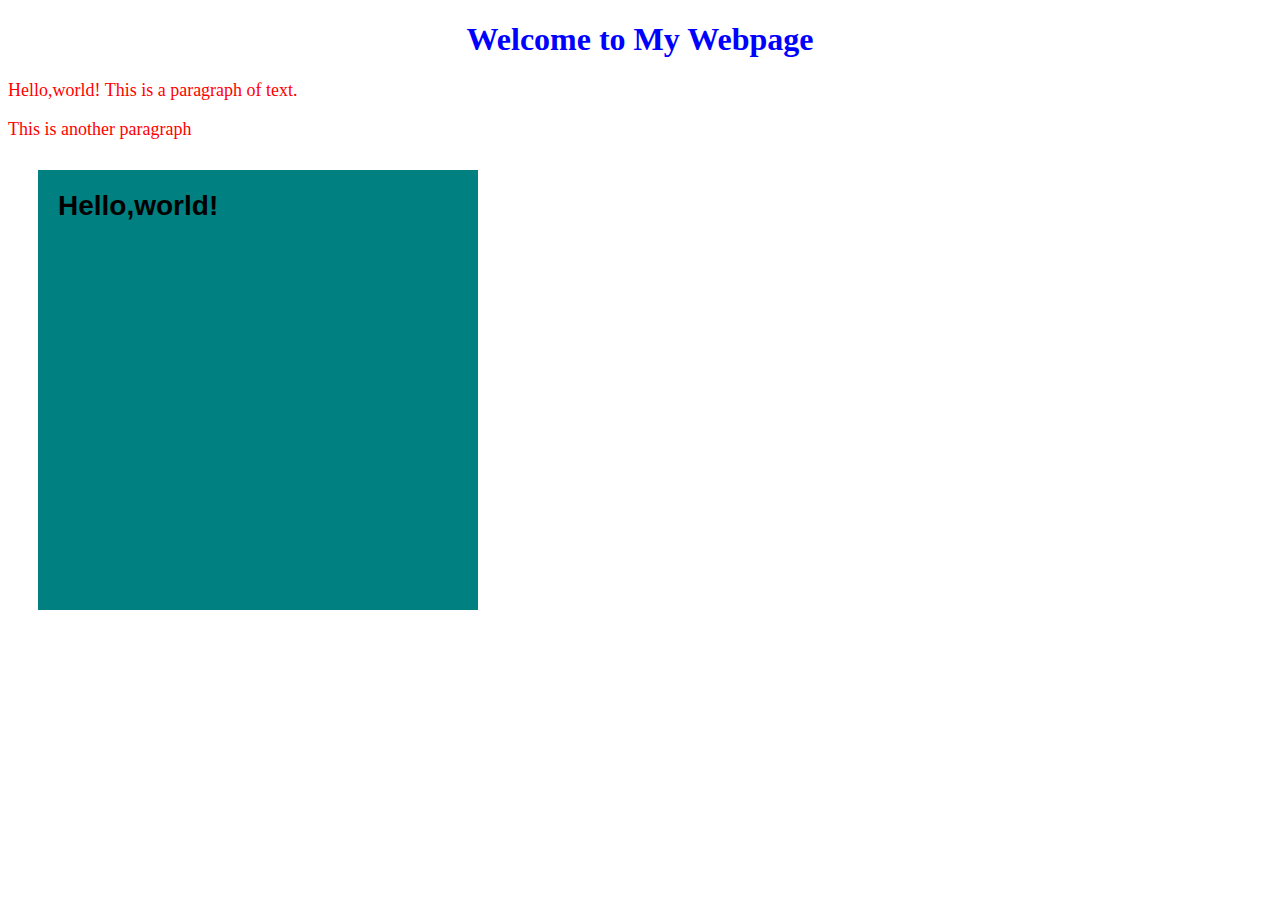
<file: css1.html>
<!DOCTYPE html>
<head>
    <head>
        <title>css1</title>
        <link rel="stylesheet" href="css/styles.css">
    </head>
    <body>
        <h1>Welcome to My Webpage</h1>
        <p>Hello,world! This is a paragraph of text.</p>
        <p>This is another paragraph</p>
        <div>Hello,world!</div>
    </body>
</head>
</file>
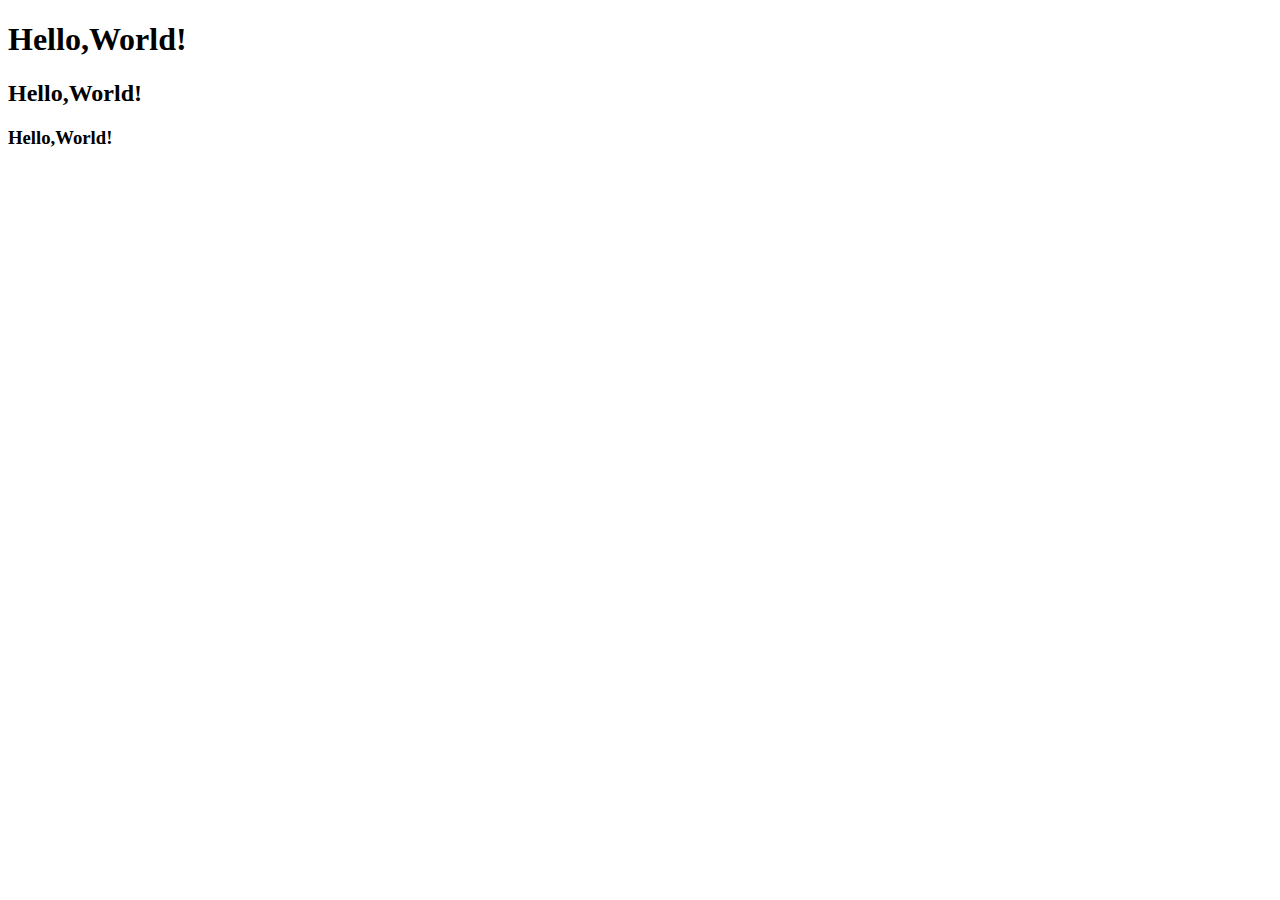
<file: headline.html>
<!DOCTYPE html>
<html>
    <head>
        <title>
            My webpage!
        </title>
    </head>
    <body>
        <h1>Hello,World!</h1>
        <h2>Hello,World!</h2>
        <h3>Hello,World!</h3>
    </body>
</html>
</file>
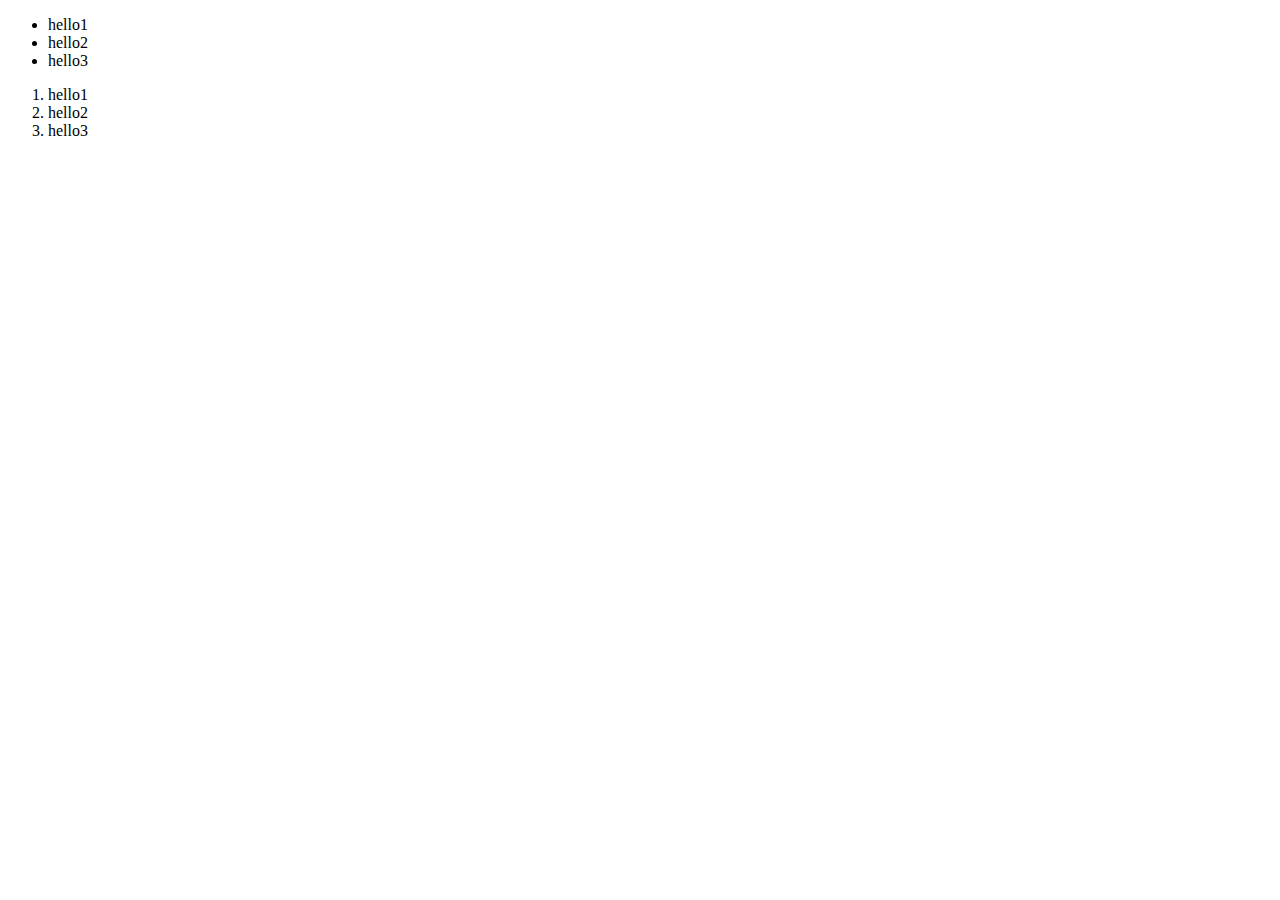
<file: list.html>
<!DOCTYPE html>
<html>
    <head>
        <title>list</title>
    </head>
    <body>
        <ul>
            <li> hello1
            </li>
            <li>hello2</li>
            <li>hello3</li>
        </ul>
        <ol>
            <li>hello1</li>
            <li>hello2</li>
            <li>hello3</li>
        </ol>
    </body>
</html>
</file>
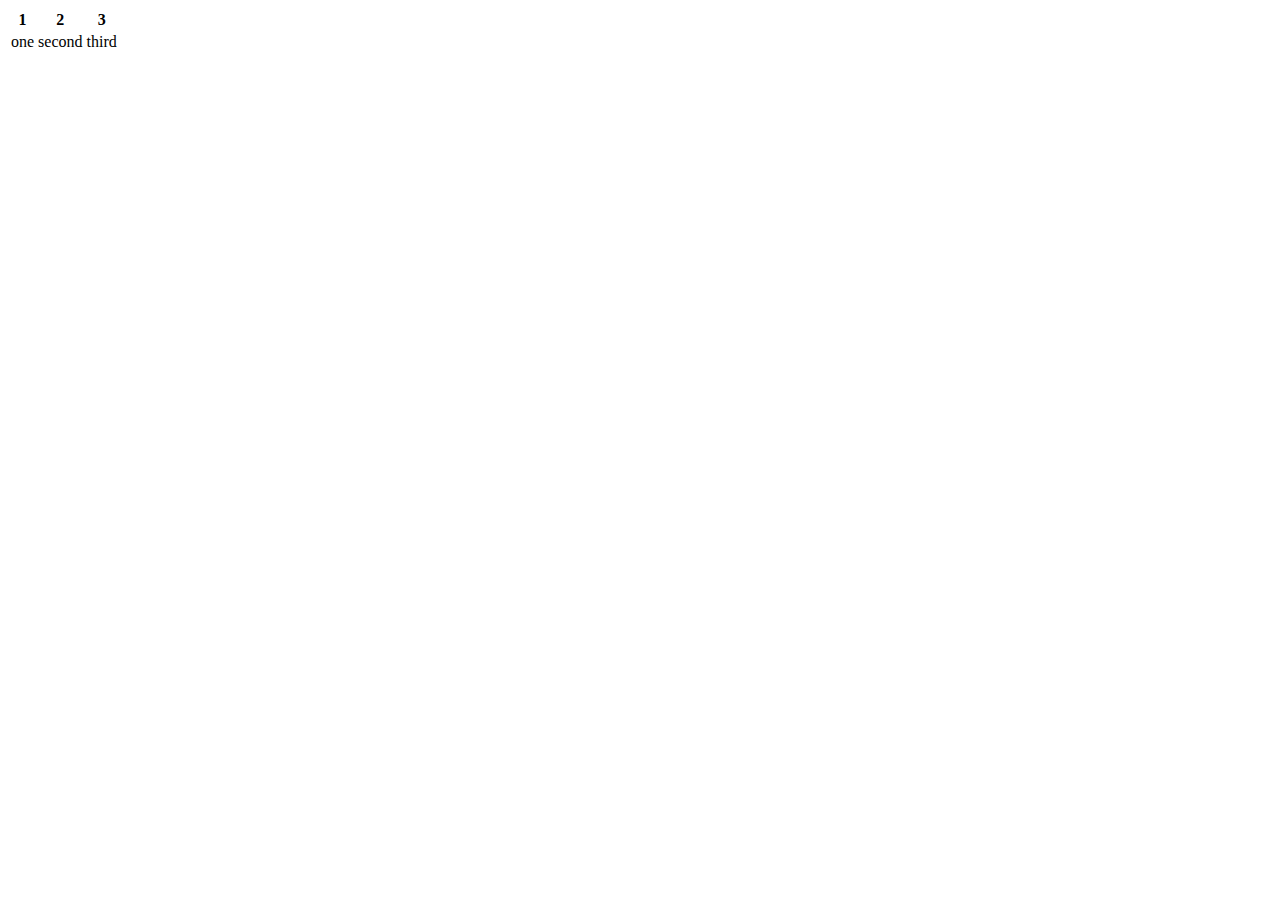
<file: table.html>
<html>
    <head>
        <title>table page</title>
    </head>
    <body>
        <table>
            <tr>
                <th>1</th>
                <th>2</th>
                <th>3</th>
            </tr>
            <tr>
                <td>one</td>
                <td>second</td>
                <td>third</td>
            </tr>
        </table>
    </body>
</html>
</file>
<file: css/styles.css>
h1{
    color:blue;
    text-align: center;
}
p{
    color: red;
    font-size: large;
}
div{
    background-color: teal;
    width:400px;
    height:400px;
    margin:30px;
    padding: 20px;
    font-family: Arial,sans-serif;
    font-size: 28px;
    font-weight: bold;
}
</file>
